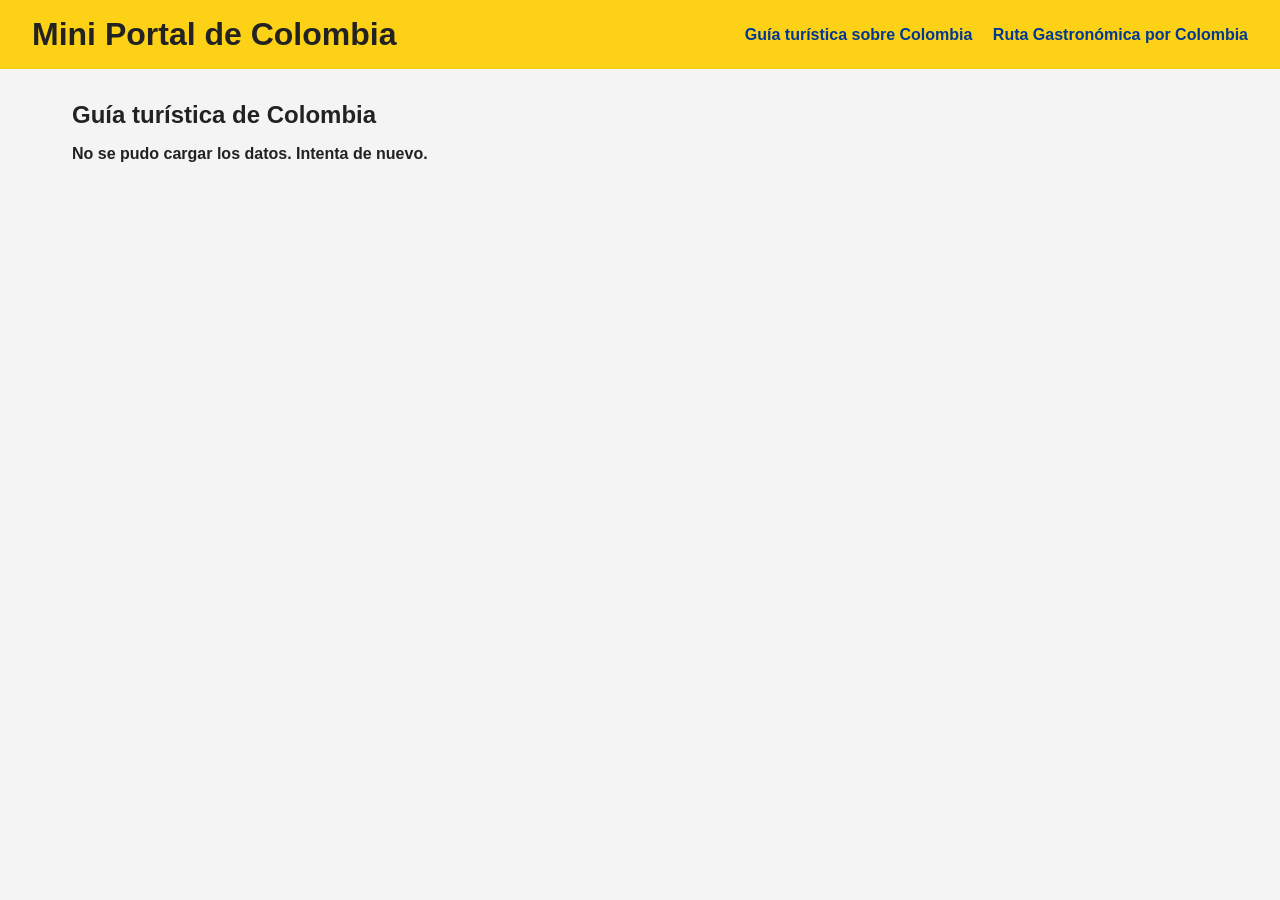
<file: index.html>
<!DOCTYPE html>
<html lang="es">
<head>
    <meta charset="UTF-8">
    <meta name="viewport" content="width=device-width, initial-scale=1.0">
    <title>Guía turístia de Colombia</title>
    <link rel="stylesheet" href="css/styles.css">
</head>
<body>
    <header>
        <h1>Mini Portal de Colombia</h1>
        <nav>
            <a href="index.html">Guía turística sobre Colombia</a>
            <a href="sabores.html">Ruta Gastronómica por Colombia</a>
        </nav>
    </header>

    <main>
        <h2>Guía turística de Colombia</h2>
        <p id="mensaje"></p>
        <section id="contenedor" class="grid"></section>
    </main>

    <script src="js/turismo.js"></script>
</body>
</html>
</file>
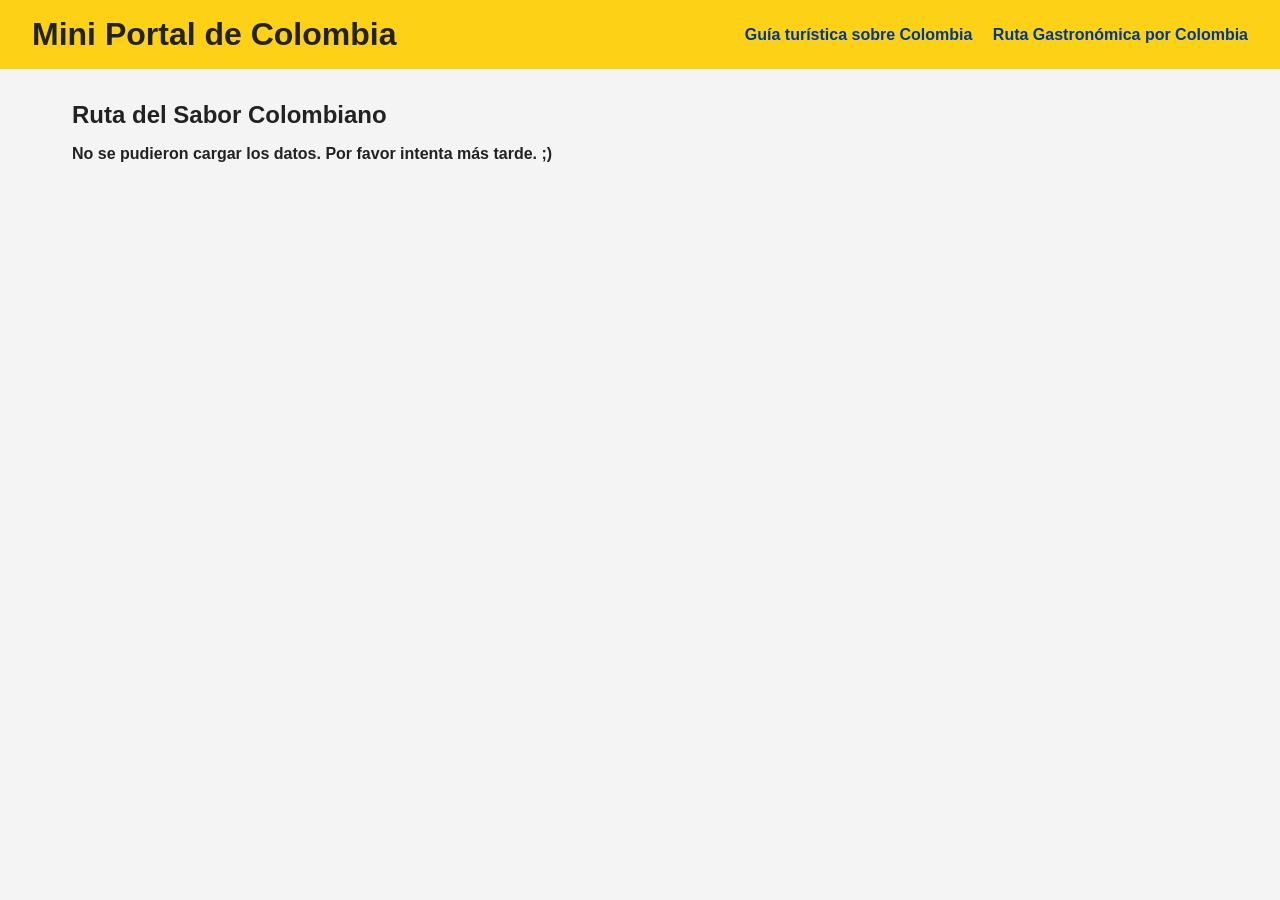
<file: sabores.html>
<!DOCTYPE html>
<html lang="es">
<head>
    <meta charset="UTF-8">
    <meta name="viewport" content="width=device-width, initial-scale=1.0">
    <title>Guía de sabores por Colombia</title>
    <link rel="stylesheet" href="css/styles.css">
</head>
<body>
    <header>
        <h1>Mini Portal de Colombia</h1>
        <nav>
            <a href="index.html">Guía turística sobre Colombia</a>
            <a href="sabores.html">Ruta Gastronómica por Colombia</a>
        </nav>
    </header>

    <main>
        <h2>Ruta del Sabor Colombiano</h2>
        <p id="mensaje"></p>
        <section id="contenedor" class="grid"></section>
    </main>

    <script src="js/sabores.js"></script>
</body>
</html>
</file>
<file: css/styles.css>
* {
    margin: 0;
    padding: 0;
    box-sizing: border-box;
}

body {
    font-family: Arial, sans-serif;
    background: #f4f4f4;   
    color: #222;           
}


header {
    background: #fcd116;   
    padding: 1rem 2rem;
    display: flex;                    
    justify-content: space-between;  
    align-items: center;              
    flex-wrap: wrap;                  
}

nav a {
    margin-left: 1rem;
    color: #003893;        
    font-weight: bold;
    text-decoration: none; 
}

nav a:hover {
    color: #ce1126;        
}

main {
    padding: 2rem;
    max-width: 1200px;     
    margin: 0 auto;       
}

#mensaje {
    margin: 1rem 0;
    font-weight: bold;
}

.grid {
    display: grid;
    grid-template-columns: repeat(auto-fill, minmax(260px, 1fr));
    gap: 1.5rem;
}

.tarjeta {
    background: white;
    border-radius: 10px;
    overflow: hidden;      
    box-shadow: 0 2px 8px rgba(0, 0, 0, 0.15);
    padding-bottom: 1rem;
    transition: transform 0.2s;   
}

.tarjeta:hover {
    transform: translateY(-5px);  
}

.tarjeta img {
    width: 100%;
    height: 180px;
    object-fit: cover;   
    display: block;        
}

.tarjeta h3,
.tarjeta p {
    padding: 0.5rem 1rem 0;
}

.lugar {
    color: #003893;
    font-weight: bold;
}
</file>
